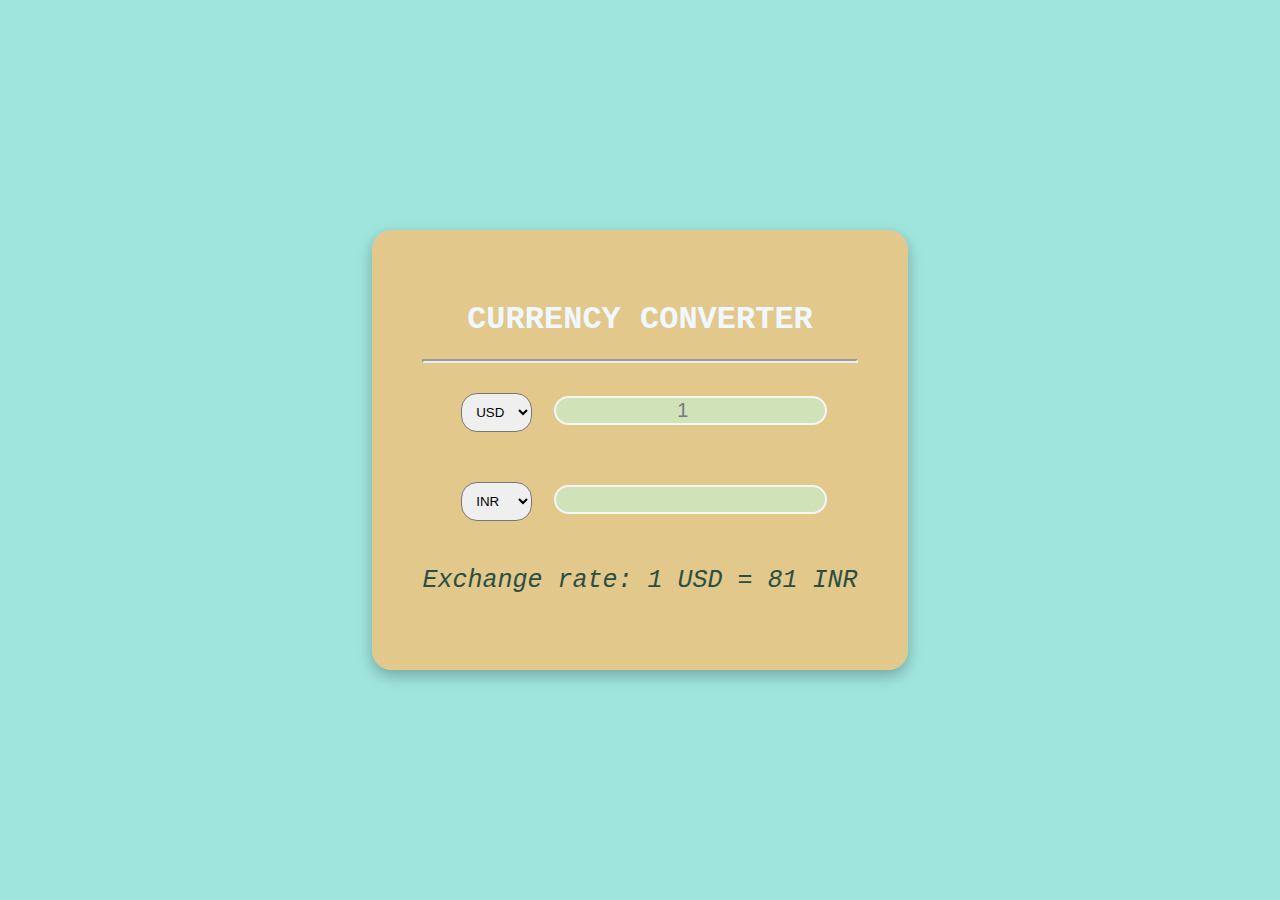
<file: index.html>
<!DOCTYPE html>
<html lang="en">
<head>
    <meta charset="UTF-8">
    <meta name="viewport" content="width=device-width, initial-scale=1.0">
    <title> Currency converter </title>
    <link rel="stylesheet" href="currency.css">
</head>
<body>
 <div class="headingContainer">
    <h1>CURRENCY CONVERTER</h1>
    <hr>
    <div class="currency-container1">
        <select id="currency-first">
            <option value="AUD">AUD</option>
            <option value="CAD">CAD</option>
            <option value="EUR">EUR</option>
            <option value="GBP">GBP</option>
            <option value="INR">INR</option>
            <option value="JPY">JPY</option>
            <option value="USD" selected>USD</option>
            <option value="KW">KW</option>
        </select>
         <input type="number" id="first-converter" value="1" min="0">
    </div>

    <div class="currency-container1">
        <select id="currency-second">
            <option value="AUD">AUD</option>
            <option value="CAD">CAD</option>
            <option value="EUR">EUR</option>
            <option value="GBP">GBP</option>
            <option value="INR" selected>INR</option>
            <option value="JPY">JPY</option>
            <option value="USD">USD</option>
            <option value="KW">KW</option>
        </select>
         <input type="number" id="second-converter" disabled>
    </div>

    <p class="exchange-rate" id="exchange-rate">
        Exchange rate: 1 USD = 81 INR
    </p>


 </div>

 <script src="currency.js"></script>
    
</body>
</html>
</file>
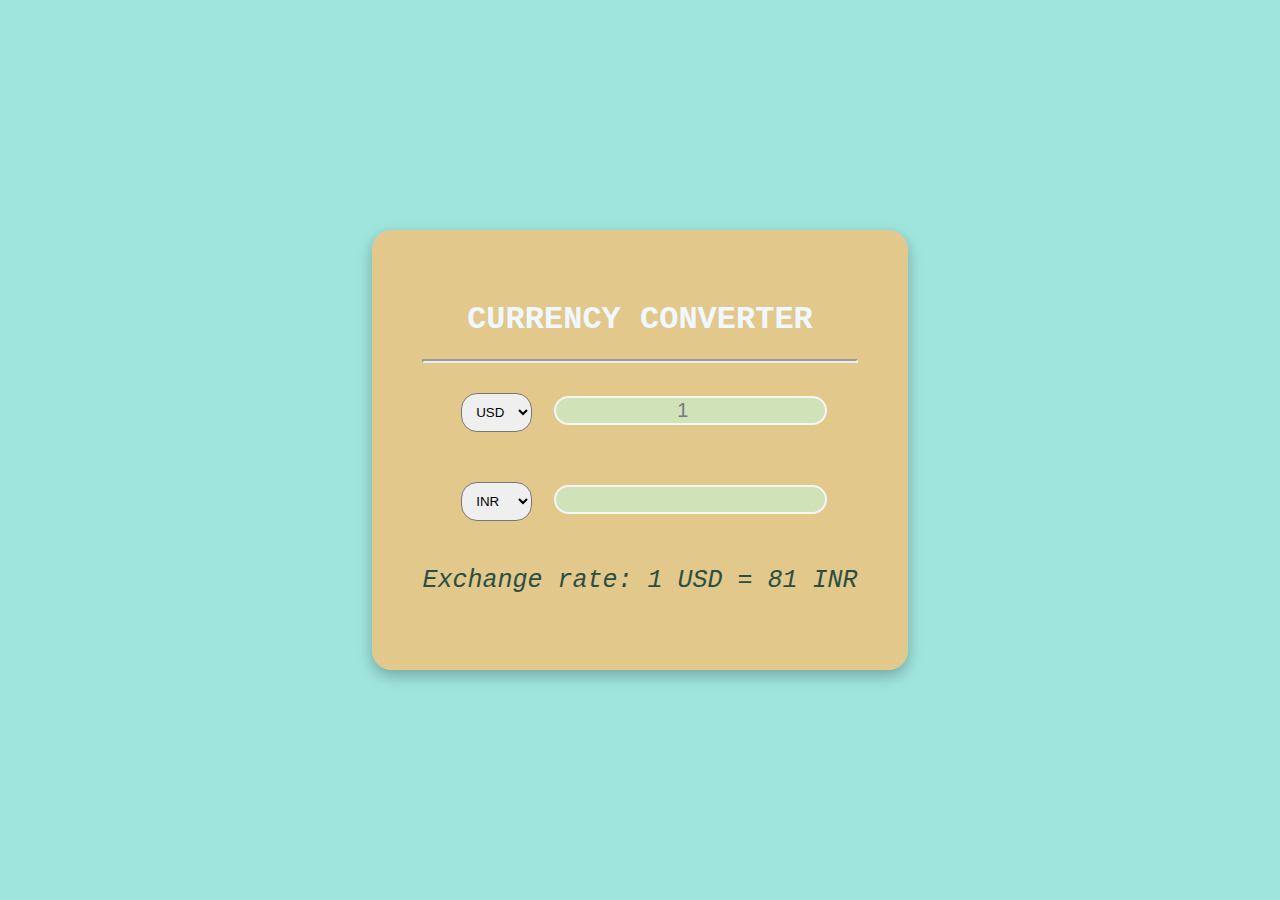
<file: currency.html>
<!DOCTYPE html>
<html lang="en">
<head>
    <meta charset="UTF-8">
    <meta name="viewport" content="width=device-width, initial-scale=1.0">
    <title> Currency converter </title>
    <link rel="stylesheet" href="currency.css">
</head>
<body>
 <div class="headingContainer">
    <h1>CURRENCY CONVERTER</h1>
    <hr>
    <div class="currency-container1">
        <select id="currency-first">
            <option value="AUD">AUD</option>
            <option value="CAD">CAD</option>
            <option value="EUR">EUR</option>
            <option value="GBP">GBP</option>
            <option value="INR">INR</option>
            <option value="JPY">JPY</option>
            <option value="USD" selected>USD</option>
            <option value="KW">KW</option>
        </select>
         <input type="number" id="first-converter" value="1" min="0">
    </div>

    <div class="currency-container1">
        <select id="currency-second">
            <option value="AUD">AUD</option>
            <option value="CAD">CAD</option>
            <option value="EUR">EUR</option>
            <option value="GBP">GBP</option>
            <option value="INR" selected>INR</option>
            <option value="JPY">JPY</option>
            <option value="USD">USD</option>
            <option value="KW">KW</option>
        </select>
         <input type="number" id="second-converter" disabled>
    </div>

    <p class="exchange-rate" id="exchange-rate">
        Exchange rate: 1 USD = 81 INR
    </p>


 </div>

 <script src="currency.js"></script>
    
</body>
</html>
</file>
<file: currency.css>
body{
    background-color: rgba(65, 203, 189, 0.504);
    display: flex;
    height: 100vh;
    justify-content: center;
    align-items: center;
    font-family: 'Courier New', Courier, monospace;
    margin: 0;
    padding: 0;
}

.headingContainer{
    background-color: rgba(255, 188, 106, 0.715);
    box-shadow: 0 6px 15px rgba(0, 0, 0, 0.266);
    border-radius: 20px;
    color: aliceblue;
    padding: 50px;
    border-radius: 20px;
    text-align:center ;
}

hr{
    border-width: 2px;
}

.currency-container1{
    padding: 10px;
    margin: 10px;
    justify-content:space-between;
}

.currency-container1 select{
    padding: 10px;
    margin:  10px;
    border-radius: 16px;
}

.currency-container1 input{
  border: 2px solid whitesmoke;
  border-radius: 16px;
  background-color:  rgba(195, 240, 210, 0.626);
  font-size: 20px;
  text-align: center;
  color: rgb(116, 122, 128); 
  margin: 2px; 
}

.currency-container1 exchange-rate{
    font-size: 18px;
    font-weight: 100;
}

select:focus,
input:focus{
    outline: 0;
}

p#exchange-rate {
    font-size: 25px;
    font-style: oblique;
    color: rgb(41, 78, 66);
    font-weight: 500;
}
</file>
